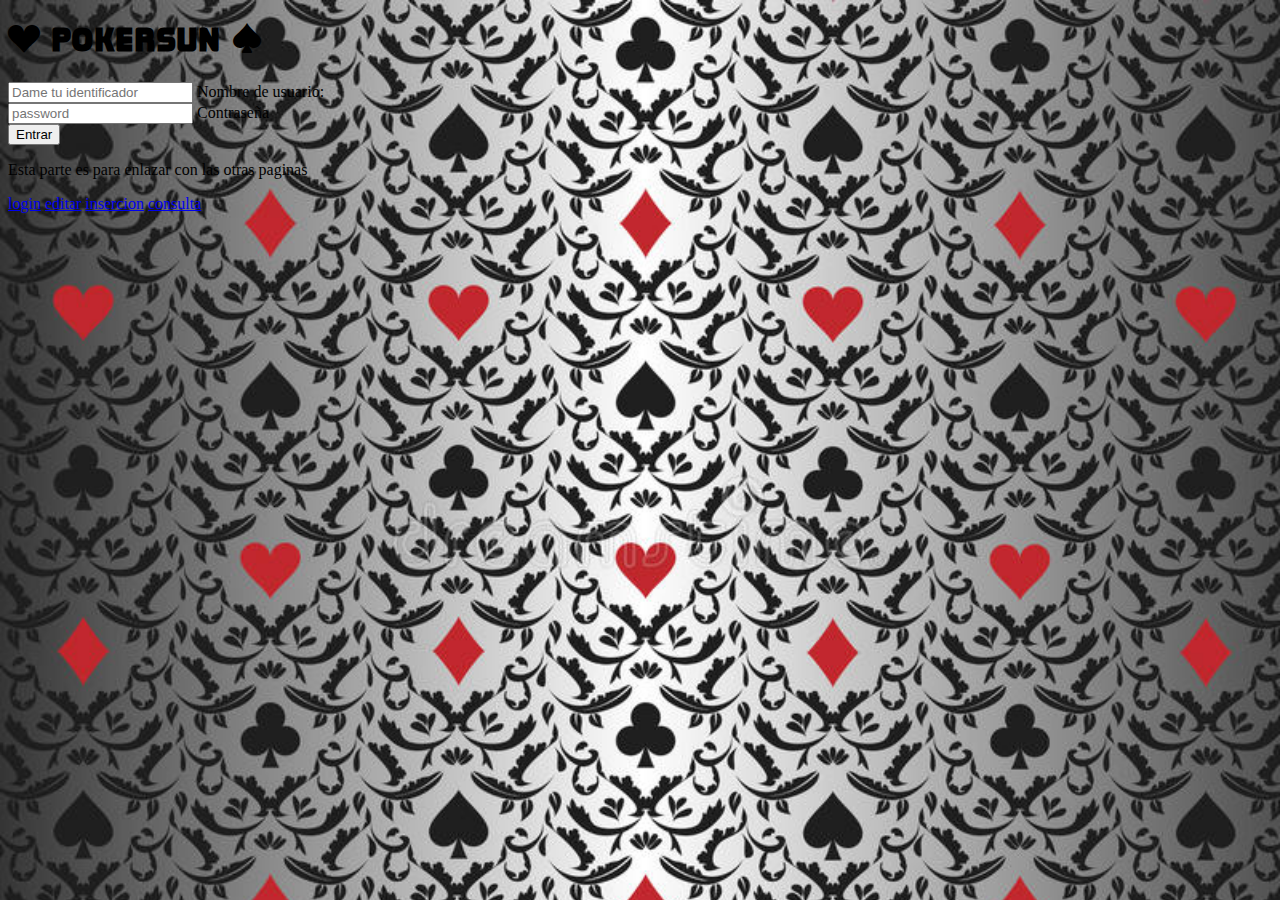
<file: interfaz_crud/index.html>
<!DOCTYPE html>
<html lang="en">
<head>
    <meta charset="UTF-8">
    <meta http-equiv="X-UA-Compatible" content="IE=edge">
    <meta name="viewport" content="width=device-width, initial-scale=1.0">
    <link href="https://cdn.jsdelivr.net/npm/bootstrap@5.0.2/dist/css/bootstrap.min.css" rel="stylesheet" integrity="sha384-EVSTQN3/azprG1Anm3QDgpJLIm9Nao0Yz1ztcQTwFspd3yD65VohhpuuCOmLASjC" crossorigin="anonymous">
    <link rel="stylesheet" href="./style/estilo.css">
    <link rel="stylesheet" href="https://cdn.jsdelivr.net/npm/bootstrap-icons@1.8.1/font/bootstrap-icons.css">
    <title>Login PokerSun</title>
</head>
<body class="bg-img">
  <div class="container bg-dark vh-100">    
    
    
     <!-- formulario de login-->
     <div class="row d-flex justify-content-center vh-100 align-items-center">
       <div class="col-xs-12 col-md-8 col-lg-6">
        
          <!-- aquí empieza formulario bootstrap-->
          <form class="my-5 p-3 border border-light rounded border-5"
                  action=""
                  method="post">
              <!-- cuando un formulario tiene un atributo action, indica
                  a qué controlador se le envían los datos de entrada -->
              <!-- hay 2 formas principales de enviar los datos de un formulario, dos métodos: get y post-->
              <h1 class="p-3 text-center text-danger titulo"><i class="bi bi-suit-heart-fill tex-danger fs-1"></i> PokerSun <i class="bi bi-suit-spade-fill text-danger fs-1 text-light"></i></h1>
              <div class="form-floating mb-3 p-2">
                  <input type="text" class="form-control" id="identificador" name="identificador" aria-describedby="identificadorHelp"
                  placeholder="Dame tu identificador" required>
                  <label for="identificador" class="form-label">Nombre de usuario:</label>
              </div>
              <div class="form-floating mb-3 p-2"> 
                  <input type="password" class="form-control" id="pass" name="pass" placeholder="password"
              aria-describedby="passHelp" required>
              <label for="pass" class="form-label">Contraseña</label>
                 
              </div>
          <!-- <div class="mb-3 form-check">
              <input type="checkbox" class="form-check-input" id="exampleCheck1">
              <label class="form-check-label" for="exampleCheck1">Check me out</label>
              </div>-->
              <button type="submit" class="btn btn-dark border border-light rounded">Entrar</button>
          </form>

          <div class="p-5 text-light">
            <p>Esta parte es para enlazar con las otras paginas</p>
          <a class="btn btn-dark text-light border border-light" href="index.html" role="button">login</a>
          <a class="btn btn-dark text-light border border-light" href="editar.html" role="button">editar</a>
          <a class="btn btn-dark text-light border border-light" href="insercion.html" role="button">insercion</a>
          <a class="btn btn-dark text-light border border-light" href="consulta.html" role="button">consulta</a>
        </div>
          <!-- aqui termina el formulario bootstrap -->
       </div><!-- de las col-->

    </div><!-- de la row-->
  </div><!-- del container -->
  <script src="https://cdn.jsdelivr.net/npm/bootstrap@5.1.3/dist/js/bootstrap.bundle.min.js" integrity="sha384-ka7Sk0Gln4gmtz2MlQnikT1wXgYsOg+OMhuP+IlRH9sENBO0LRn5q+8nbTov4+1p" crossorigin="anonymous"></script>
</body>
</html>
</file>
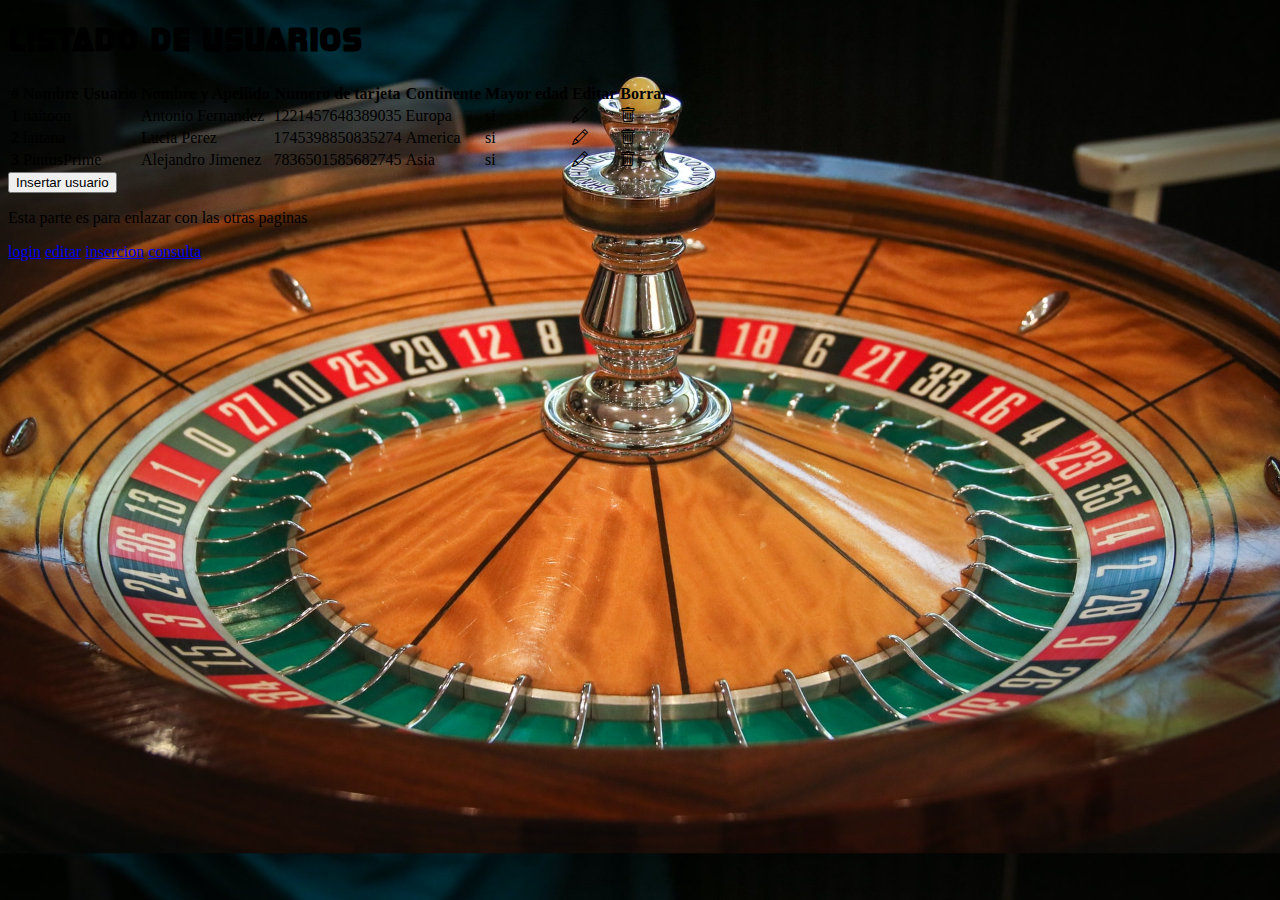
<file: interfaz_crud/consulta.html>
<!DOCTYPE html>
<html lang="en">
<head>
    <meta charset="UTF-8">
    <meta http-equiv="X-UA-Compatible" content="IE=edge">
    <meta name="viewport" content="width=device-width, initial-scale=1.0">
    <title>Consulta de Datos de Usuarios</title>
    <link href="https://cdn.jsdelivr.net/npm/bootstrap@5.1.3/dist/css/bootstrap.min.css" rel="stylesheet" integrity="sha384-1BmE4kWBq78iYhFldvKuhfTAU6auU8tT94WrHftjDbrCEXSU1oBoqyl2QvZ6jIW3" crossorigin="anonymous">
    <link rel="stylesheet" href="https://cdn.jsdelivr.net/npm/bootstrap-icons@1.8.1/font/bootstrap-icons.css">
    <link rel="stylesheet" href="./style/estilo.css">
</head>
<body class="bg-img2">
    <div id="wrapper" class="container bg-dark p-5">
      <h1 class="text-center p-2 text-danger titulo">Listado de Usuarios</h1>
      <div class="table-responsive">
        <table class="table table-dark table-striped table-hover align-middle border border-light">
            <thead>
              <tr>
                <th scope="col">#</th>
                <th scope="col">Nombre Usuario</th>
                <th scope="col">Nombre y Apellido</th>
                <th scope="col">Numero de tarjeta</th>
                <th scope="col">Continente</th>
                <th scope="col">Mayor edad</th>
                <th scope="col">Editar</th>
                <th scope="col">Borrar</th>
              </tr>
            </thead>
            <tbody>
              <tr>
                <th scope="row">1</th>
                <td>naitoon</td>
                <td>Antonio Fernandez</td>
                <td>1221457648389035</td>
                <td>Europa</td>
                
                <td>si</td>
                <td><i class="bi bi-pencil fs-4"></i></td>
                <td><i class="bi bi-trash fs-4" onclick="confirm('¿Estas seguro de que quiere borrar este registro?')"></i></td>
              </tr>
              <tr>
                <th scope="row">2</th>
                <td>laitana</td>
                <td>Lucia Perez</td>
                <td>1745398850835274</td>
                <td>America</td>
               
                <td>si</td>
                <td><i class="bi bi-pencil fs-4"></i></td>
                <td><i class="bi bi-trash fs-4" onclick="confirm('¿Estas seguro de que quiere borrar este registro?')"></i></td>
              </tr>
              <tr>
                <th scope="row">3</th>
                <td>PintusPrime</td>
                <td>Alejandro Jimenez</td>
                <td>7836501585682745</td>
                <td>Asia</td>
                
                <td>si</td>
                <td><i class="bi bi-pencil fs-4"></i></td>
                <td><i class="bi bi-trash fs-4" onclick="confirm('¿Estas seguro de que quiere borrar este registro?')"></i></td>
              </tr>
            </tbody>
          </table>
        </div>
        <button type="button" class="btn btn-dark text-light border border-light" data-bs-toggle="modal" data-bs-target="#formularioinsertar" >Insertar usuario</button><br>
        
        <div class="p-5 text-light">
          <p>Esta parte es para enlazar con las otras paginas</p>
        <a class="btn btn-dark text-light border border-light" href="index.html" role="button">login</a>
        <a class="btn btn-dark text-light border border-light" href="editar.html" role="button">editar</a>
        <a class="btn btn-dark text-light border border-light" href="insercion.html" role="button">insercion</a>
        <a class="btn btn-dark text-light border border-light" href="consulta.html" role="button">consulta</a>
      </div>
      </div>

      
      
    </div>
  </div>
</div>
    </div>

    <script src="https://cdn.jsdelivr.net/npm/bootstrap@5.1.3/dist/js/bootstrap.bundle.min.js" integrity="sha384-ka7Sk0Gln4gmtz2MlQnikT1wXgYsOg+OMhuP+IlRH9sENBO0LRn5q+8nbTov4+1p" crossorigin="anonymous"></script>
</body>
</html>
</file>
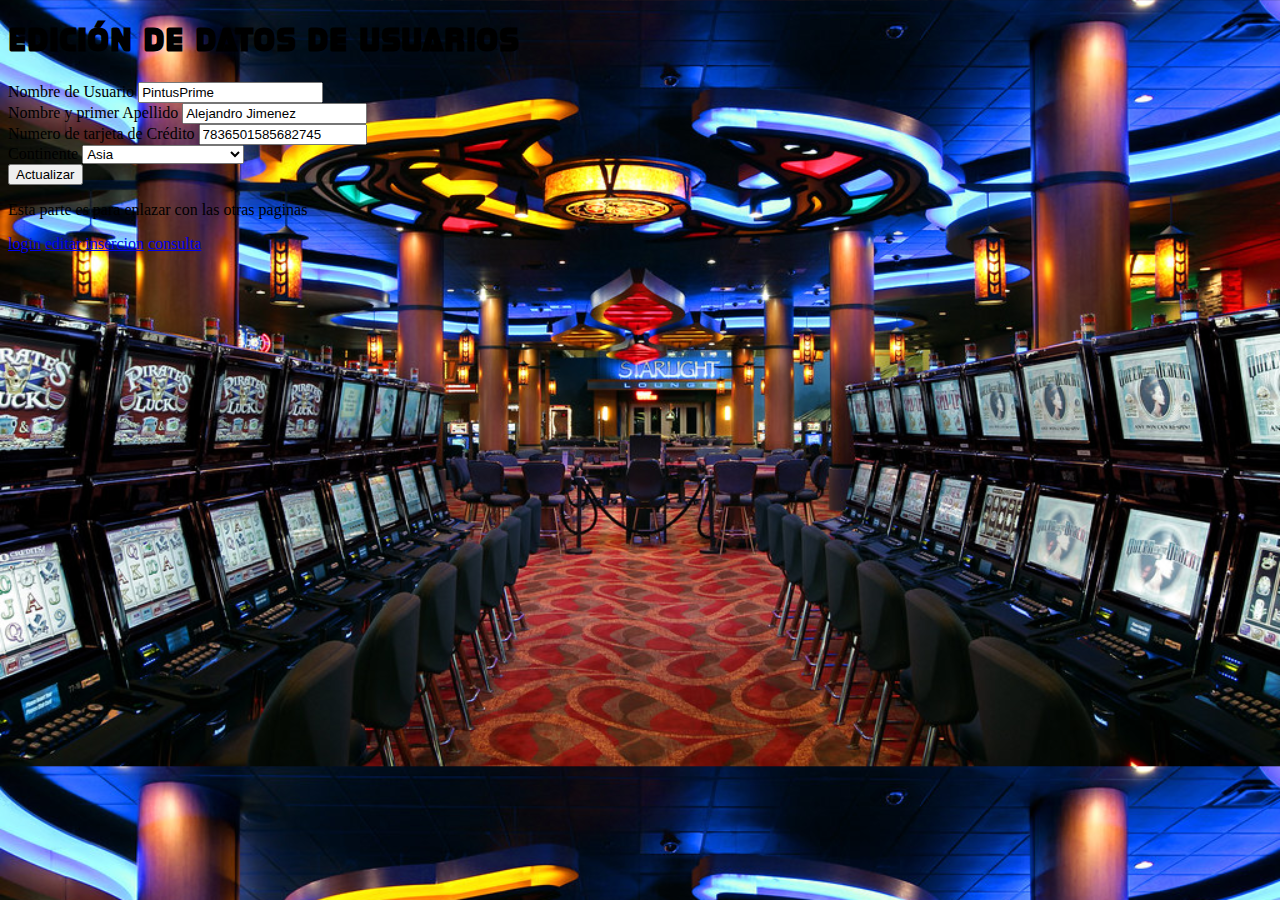
<file: interfaz_crud/editar.html>
<!DOCTYPE html>
<html lang="en">
<head>
    <meta charset="UTF-8">
    <meta http-equiv="X-UA-Compatible" content="IE=edge">
    <meta name="viewport" content="width=device-width, initial-scale=1.0">
    <title>Formulario de edición (Añadir un nuevo registro)</title>
    <link href="https://cdn.jsdelivr.net/npm/bootstrap@5.1.3/dist/css/bootstrap.min.css" rel="stylesheet" integrity="sha384-1BmE4kWBq78iYhFldvKuhfTAU6auU8tT94WrHftjDbrCEXSU1oBoqyl2QvZ6jIW3" crossorigin="anonymous">
    <link rel="stylesheet" href="./style/estilo.css">
</head>
<body class="bg-img4">
    <!--editar consiste en 
    1. elegir por clave primaria la fila de la tabla a modificar
    2. Los datos de esa fila, se recuperan de la BD y se cargan en los atributos value de cada campo input (los selects aparecían como selected y los checkbox , serian cheked)
    3.el usuario modifica el o los campos que desee cambiar 
    4. pulsa el boton enviar, y se activa el action del formulario,que no es el mismo que en insertar
    5.ese action,en este caso lo que hace es un update sobre la base-->
    <div id="wrapper" class="container bg-dark p-5">
        
        <div class="row">
            <div class="col-xs-12 col-md-8 col-lg-6 m-auto">
        <!-- formulario de bootstrap -->
        <!-- previamente habre traido de la base de datos una fila de la tabla que estoy intentando editar.Entonces extraeré por un lado el nombreusuario ,nombrado a traves de una variable,por otro lado el apellido, así sucesivamente.Como en este diseño de interfaz no estamos conectados a la base de datos ni ejecutando la select de SQL, pondremos nombreusuario, apellidos, etc...constantes
        EJEMPLO: en el input de nombreusuario pondriamos value="variable"-->
                <form method="post" action="..." class="border border-light rounded border-5 p-4">
                    <h1 class="text-center py-3 text-danger titulo">Edición de datos de usuarios</h1>
                    <div class="mb-3">
                        <label for="nombreusuario" class="form-label text-light">Nombre de Usuario</label>
                        <input type="text" class="form-control" id="nombreusuario" name="nombreusuario" aria-describedby="nombreusuarioHelp" 
                        placeholder="Dame tu nombreusuario" value="PintusPrime" required>
                        
                    </div>

                    <div class="mb-3">
                        <label for="nombreapellidos" class="form-label text-light">Nombre y primer Apellido</label>
                        <input type="text" class="form-control" id="nombreapellidos" name="nombreapellidos" aria-describedby="nombreapellidosHelp" 
                        placeholder="Dame tu nombreapellidos" value="Alejandro Jimenez" required>
                        
                    </div>

                    <div class="mb-3">
                        <label for="numtarjeta" class="form-label text-light">Numero de tarjeta de Crédito</label>
                        <input  type="number" min="1000000000000000" max="9999999999999999" class="form-control" id="numtarjeta" name="numtarjeta" aria-describedby="identificadorHelp" value="7836501585682745" required>
                        
                    </div>

                    <!-- vamoas a incluir un campo desplegable de select-->

                    <div class="mb-3">
                        <label for="continente" class="form-label text-light">Continente</label>
                    <select class="form-select" aria-label="Selecciona continente">
                        <option selected>--Selecciona continente</option>
                        <option value="europa">Europa</option>
                        <option value="asia" selected>Asia</option>
                        <option value="america">América</option>
                        <option value="africa">África</option>
                        <option value="oceania">Ocenía</option>

                    </select>
                    </div>

                      <!-- campo de texto -->



                    <button type="submit" class="btn btn-dark border border-light">Actualizar</button>

                </form>
                <div class="p-5 text-light">
                    <p>Esta parte es para enlazar con las otras paginas</p>
                  <a class="btn btn-dark text-light border border-light" href="index.html" role="button">login</a>
                  <a class="btn btn-dark text-light border border-light" href="editar.html" role="button">editar</a>
                  <a class="btn btn-dark text-light border border-light" href="insercion.html" role="button">insercion</a>
                  <a class="btn btn-dark text-light border border-light" href="consulta.html" role="button">consulta</a>
                </div>
             </div>
         </div>
     </div>
     <script src="https://cdn.jsdelivr.net/npm/bootstrap@5.1.3/dist/js/bootstrap.bundle.min.js" integrity="sha384-ka7Sk0Gln4gmtz2MlQnikT1wXgYsOg+OMhuP+IlRH9sENBO0LRn5q+8nbTov4+1p" crossorigin="anonymous"></script>
 </body>
 </html>
</file>
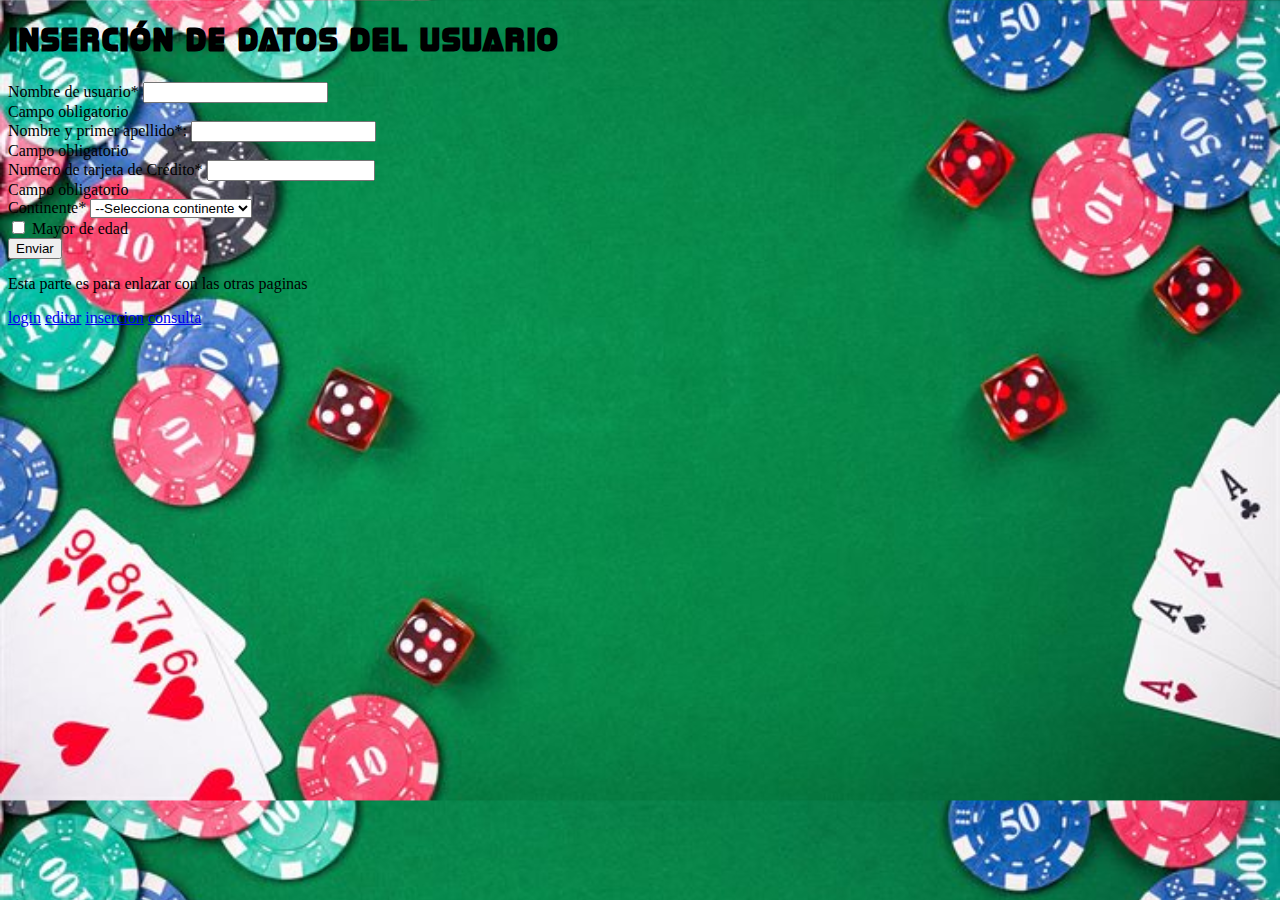
<file: interfaz_crud/insercion.html>
<!DOCTYPE html>
<html lang="en">
<head>
    <meta charset="UTF-8">
    <meta http-equiv="X-UA-Compatible" content="IE=edge">
    <meta name="viewport" content="width=device-width, initial-scale=1.0">
    <title>Formulario de inserción (Añadir un nuevo registro)</title>
    <link href="https://cdn.jsdelivr.net/npm/bootstrap@5.1.3/dist/css/bootstrap.min.css" rel="stylesheet" integrity="sha384-1BmE4kWBq78iYhFldvKuhfTAU6auU8tT94WrHftjDbrCEXSU1oBoqyl2QvZ6jIW3" crossorigin="anonymous">
    <link rel="stylesheet" href="./style/estilo.css">
</head>
<body class="bg-img3">
    <div id="wrapper" class="container bg-dark p-5">
        
        <div class="row">
            <div class="col-xs-12 col-md-8 col-lg-6 m-auto">
        <!-- formulario de bootstrap -->
                <form method="post" action="..." class="border border-light rounded border-5 p-4">
                    <h1 class="text-center py-3 text-danger titulo">Inserción de datos del usuario</h1>
                    <div class="mb-3">
                        <label for="usuarios" class="form-label text-light">Nombre de usuario*</label>
                        <input type="text" class="form-control" id="usuario" name="usuario" aria-describedby="usuarioHelp" required>
                        <div id="usuarioHelp" class="form-text">Campo obligatorio</div>
                    </div>

                    <div class="mb-3">
                        <label for="nombre" class="form-label text-light">Nombre y primer apellido*:</label>
                        <input type="text" class="form-control" id="nombre" name="nombre" aria-describedby="nombreHelp" required>
                        <div id="nombreHelp" class="form-text">Campo obligatorio</div>
                    </div>

                    <div class="mb-3">
                        <label for="numtarjeta" class="form-label text-light">Numero de tarjeta de Crédito*</label>
                        <input  type="number" min="1000000000000000" max="9999999999999999" class="form-control" id="numtarjeta" name="numtarjeta" aria-describedby="identificadorHelp" required>
                        <div id="numtarjetaHelp" class="form-text">Campo obligatorio</div>
                    </div>

                    <!-- vamoas a incluir un campo desplegable de select-->

                    <div class="mb-3">
                        <label for="continente" class="form-label text-light">Continente*</label>
                    <select class="form-select" aria-label="Selecciona continente">
                        <option selected>--Selecciona continente</option>
                        <option value="europa">Europa</option>
                        <option value="asia">Asia</option>
                        <option value="america">América</option>
                        <option value="africa">África</option>
                        <option value="oceania">Ocenía</option>

                    </select>
                    </div>

                    <!-- campo de texto -->



                    <div class="mb-3 form-check text-light">
                        <input class="form-check-input" type="checkbox" value="" id="mayoredad" >
                        <label class="form-check-label" for="flexCheckDefault">
                            Mayor de edad
                        </label>
                    </div>

                    <button type="submit" class="btn btn-dark border border-light">Enviar</button>

                </form>

                <div class="p-5 text-light">
                    <p>Esta parte es para enlazar con las otras paginas</p>
                  <a class="btn btn-dark text-light border border-light" href="index.html" role="button">login</a>
                  <a class="btn btn-dark text-light border border-light" href="editar.html" role="button">editar</a>
                  <a class="btn btn-dark text-light border border-light" href="insercion.html" role="button">insercion</a>
                  <a class="btn btn-dark text-light border border-light" href="consulta.html" role="button">consulta</a>
                </div>
                <!-- fin de formulario de bootstrap -->
             </div><!-- final del div col -->
         </div><!-- final del div row-->
     </div><!-- final del div container -->
     <script src="https://cdn.jsdelivr.net/npm/bootstrap@5.1.3/dist/js/bootstrap.bundle.min.js" integrity="sha384-ka7Sk0Gln4gmtz2MlQnikT1wXgYsOg+OMhuP+IlRH9sENBO0LRn5q+8nbTov4+1p" crossorigin="anonymous"></script>
 </body>
 </html>
</file>
<file: interfaz_crud/style/estilo.css>
@font-face {
    font-family: titulo;
    src: url(../fonts/stormfaze.ttf);
}

.titulo{font-family: titulo;}

.bg-img{background-image: url("../images/fondo\ poker.jpg");
    background-size: cover;}

.bg-img2{background-image: url("../images/Ruleta-casino.jpg");
    background-size: cover;}

.bg-img3{background-image: url("../images/fondo\ 3.jpg");
    background-size: cover;}

.bg-img4{background-image: url("../images/interior-de-un-casino.jpg");
    background-size: cover;}
</file>
